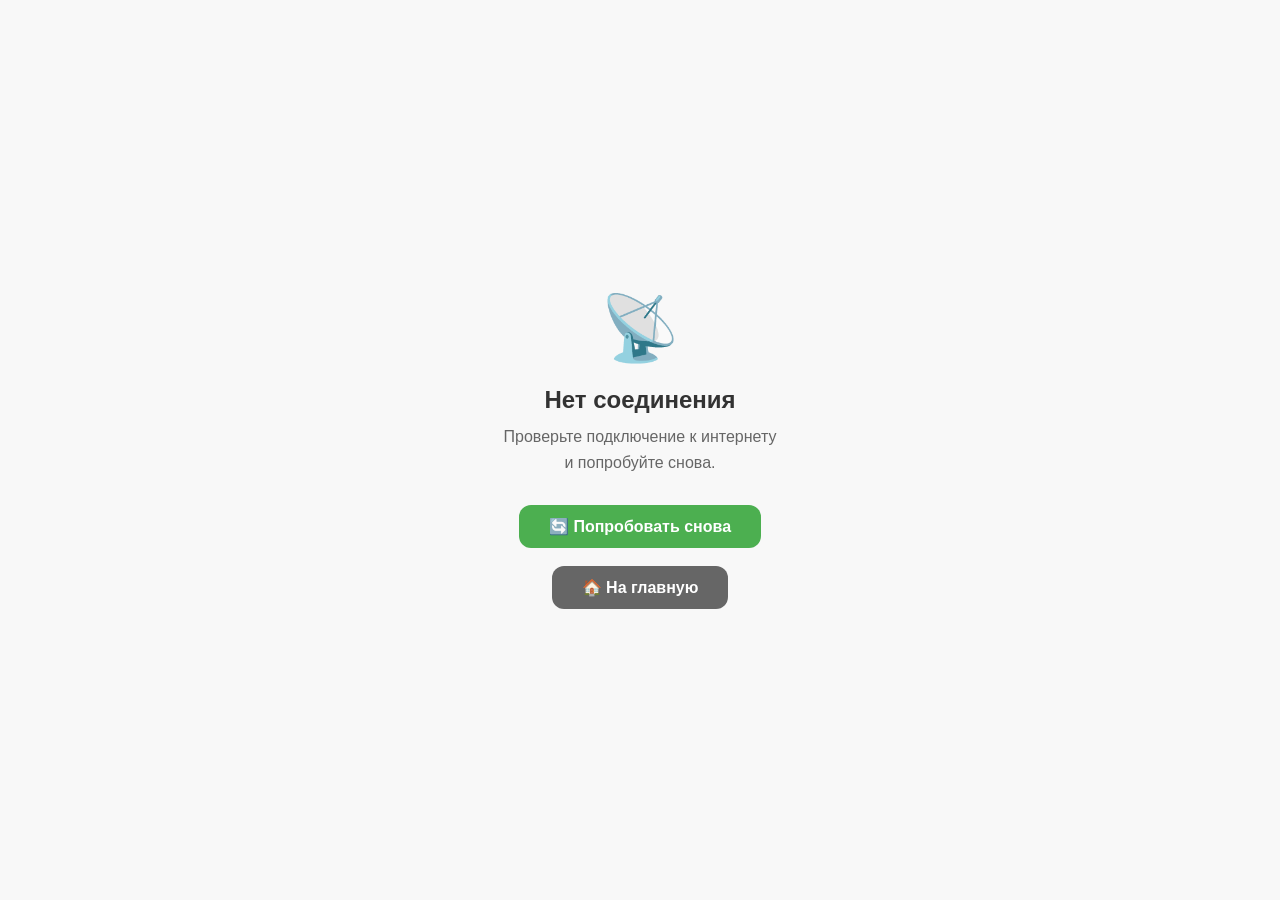
<file: offline.html>
<!DOCTYPE html>
<html lang="ru">
<head>
    <meta charset="UTF-8">
    <meta name="viewport" content="width=device-width, initial-scale=1.0">
    <title>Нет соединения</title>
    <style>
        * { margin: 0; padding: 0; box-sizing: border-box; }
        body {
            font-family: 'Segoe UI', -apple-system, BlinkMacSystemFont, sans-serif;
            background: #F8F8F8;
            display: flex;
            justify-content: center;
            align-items: center;
            height: 100vh;
            text-align: center;
            padding: 20px;
        }
        .container {
            max-width: 400px;
        }
        .icon {
            font-size: 64px;
            margin-bottom: 20px;
        }
        h1 {
            font-size: 24px;
            color: #333;
            margin-bottom: 10px;
        }
        p {
            color: #666;
            font-size: 16px;
            line-height: 1.6;
            margin-bottom: 20px;
        }
        .btn {
            display: inline-block;
            padding: 12px 30px;
            background: #3B6FE0;
            color: white;
            border: none;
            border-radius: 12px;
            font-size: 16px;
            font-weight: bold;
            cursor: pointer;
            text-decoration: none;
        }
        .btn:hover {
            background: #2B5BC7;
        }
        .retry-btn {
            margin-top: 10px;
            background: #4CAF50;
        }
        .retry-btn:hover {
            background: #388E3C;
        }
    </style>
</head>
<body>
    <div class="container">
        <div class="icon">📡</div>
        <h1>Нет соединения</h1>
        <p>
            Проверьте подключение к интернету<br>
            и попробуйте снова.
        </p>
        <button class="btn retry-btn" onclick="location.reload()">🔄 Попробовать снова</button>
        <br><br>
        <a href="/" class="btn" style="background:#666;">🏠 На главную</a>
    </div>
</body>
</html>
</file>
